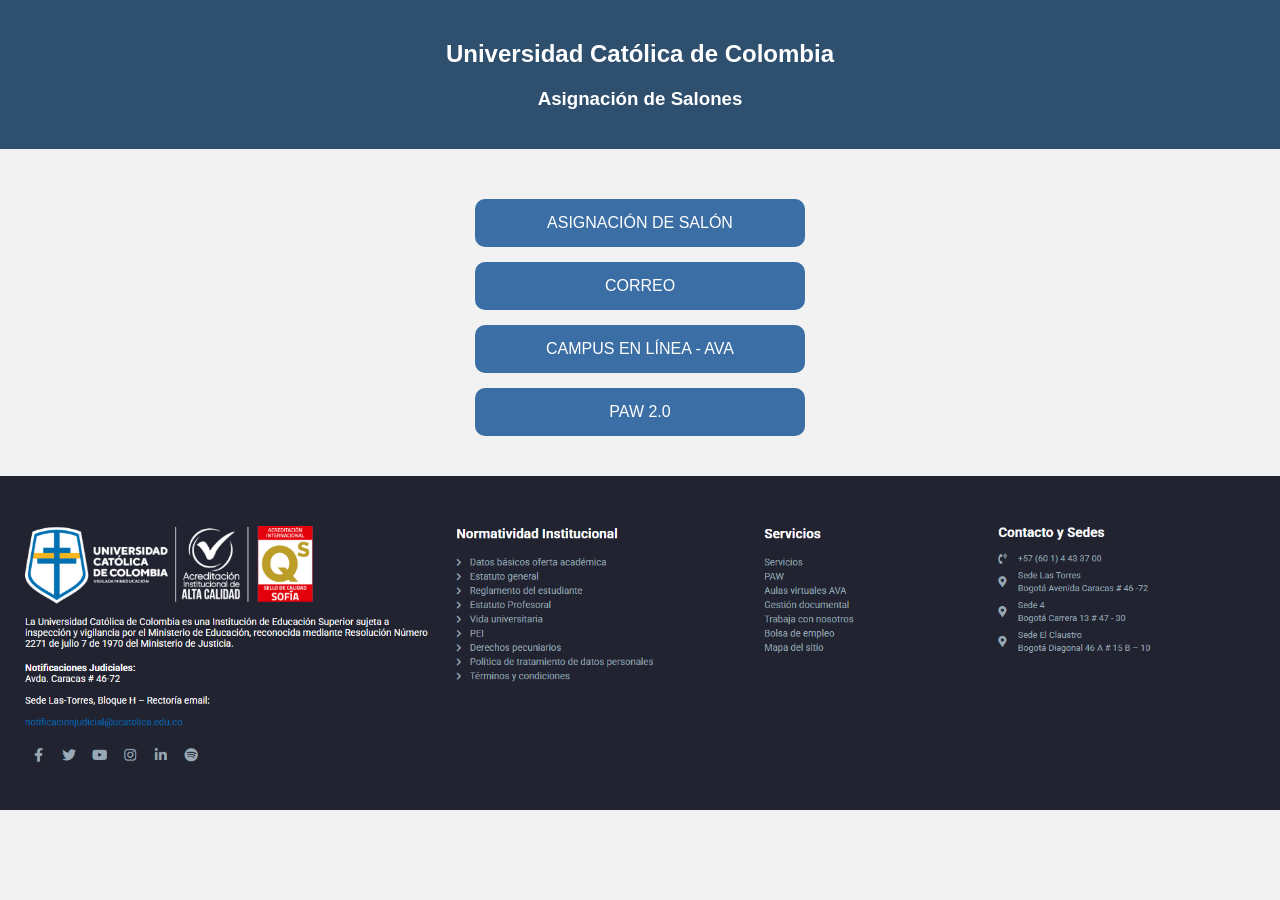
<file: frontend/index.html>
<!DOCTYPE html>
<html>
<head>
    <title>Inicio</title>
    <link rel="stylesheet" href="styles.css">
</head>

<body>

<div class="top">
    <h2>Universidad Católica de Colombia</h2>
    <h3>Asignación de Salones</h3>
</div>

<div class="menu">

    <a href="login.html" class="btn">ASIGNACIÓN DE SALÓN</a>

    <a href="https://login.microsoftonline.com" class="btn">CORREO</a>

    <a href="https://newava.ucatolica.edu.co/ava2/login/index.php" class="btn">
        CAMPUS EN LÍNEA - AVA
    </a>

    <a href="https://portalweb.ucatolica.edu.co/paw/" class="btn">PAW 2.0</a>

</div>

<!-- Imagen abajo -->
<div class="imagen-inferior">
    <img src="img/fondo.png" alt="Imagen institucional">
</div>

</body>
</html>
</file>
<file: frontend/styles.css>
/* GENERAL */
body {
    font-family: Arial;
    background: #f2f2f2;
    text-align: center;
    margin: 0;
}

/* HEADER */
.top {
    background: #2f4f6f;
    color: white;
    padding: 20px;
}

/* MENÚ */
.menu {
    margin-top: 50px;
}

/* BOTONES */
.btn {
    display: block;
    width: 300px;
    margin: 15px auto;
    padding: 15px;
    background: #3b6ea5;
    color: white;
    text-decoration: none;
    border-radius: 10px;
}

.btn:hover {
    background: #2c4e75;
}

/* LOGIN */
.login-box {
    margin-top: 100px;
}

input {
    display: block;
    margin: 10px auto;
    padding: 10px;
    width: 250px;
}

button {
    padding: 10px 20px;
    background: #3b6ea5;
    color: white;
    border: none;
}

/* TABLA */
table {
    margin: 50px auto;
    border-collapse: collapse;
}

td, th {
    border: 1px solid #ccc;
    padding: 15px;
}

/* 👇 IMAGEN ABAJO (FORMA CORRECTA) */
.imagen-inferior {
    width: 100%;
    margin-top: 40px;
}

.imagen-inferior img {
    width: 100%;
    height: auto; /* 🔥 NO se corta */
    display: block;
}
</file>
